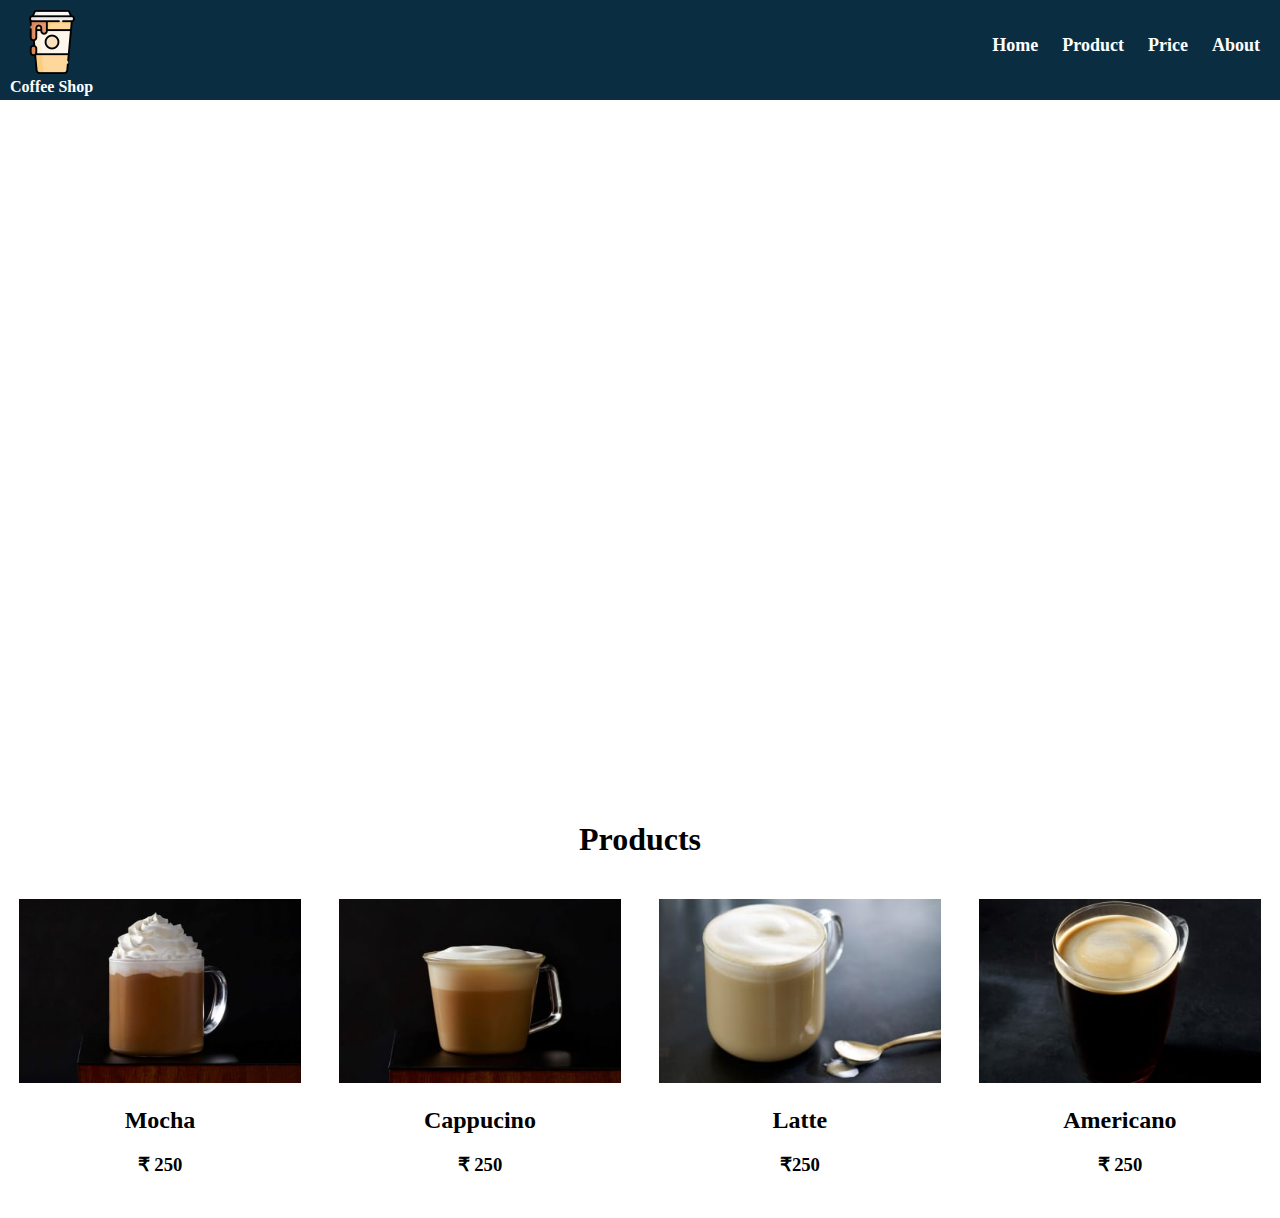
<file: index.html>
<!DOCTYPE html>
<html> 
<head>
<title>Coffee Shop</title>
<link rel="stylesheet" type="text/css" href="coffee.css">
<meta name="viewport" content="width=device-width,initial-scale=1.0">
</head>
<body>
  <div class="container">
	<header class="you">
		<div class="love">
			<img src="coffee-logo.png">
			<span class="me">Coffee Shop</span>
		</div>
		<nav class="yo">
			<a href="#">Home</a>
			<a href="#">Product</a>
			<a href="#">Price</a>
			<a href="#">About</a>
		</nav>
	</header>
 <div class="site-content">		
       <div class="image-content">
	      <h1 class="quote">Coffee is the best thing to douse the sunrise with</h1>
      </div>	
      <div class="card-list">
      	<h1 id="product">Products</h1>
      	<div class="card">
      		<img src="mocha.png">
      		<div>
      			<h2>Mocha</h2>
      			<h3>&#8377; 250</h3>
      		</div>
      	</div>
      	<div class="card">
      		<img src="Cappucino.png">
      		<div>
      			<h2>Cappucino</h2>
      			<h3>&#8377; 250</h3>
      		</div>
      	</div>
      	<div class="card">
      		<img src="latte.png">
      		<div>
      			<h2>Latte</h2>
      			<h3>&#8377;250</h3>
      		</div>
      	</div>
      	<div class="card">
      		<img src="Americano.png">
      		<div>
      			<h2>Americano</h2>
      			<h3>&#8377; 250</h3>
      		</div>
      	</div>
      </div>
      <script type="text/javascript" src="https://form.jotform.com/jsform/232744494468064"></script>
  </div>
 </div> 
</body>
</html>
</file>
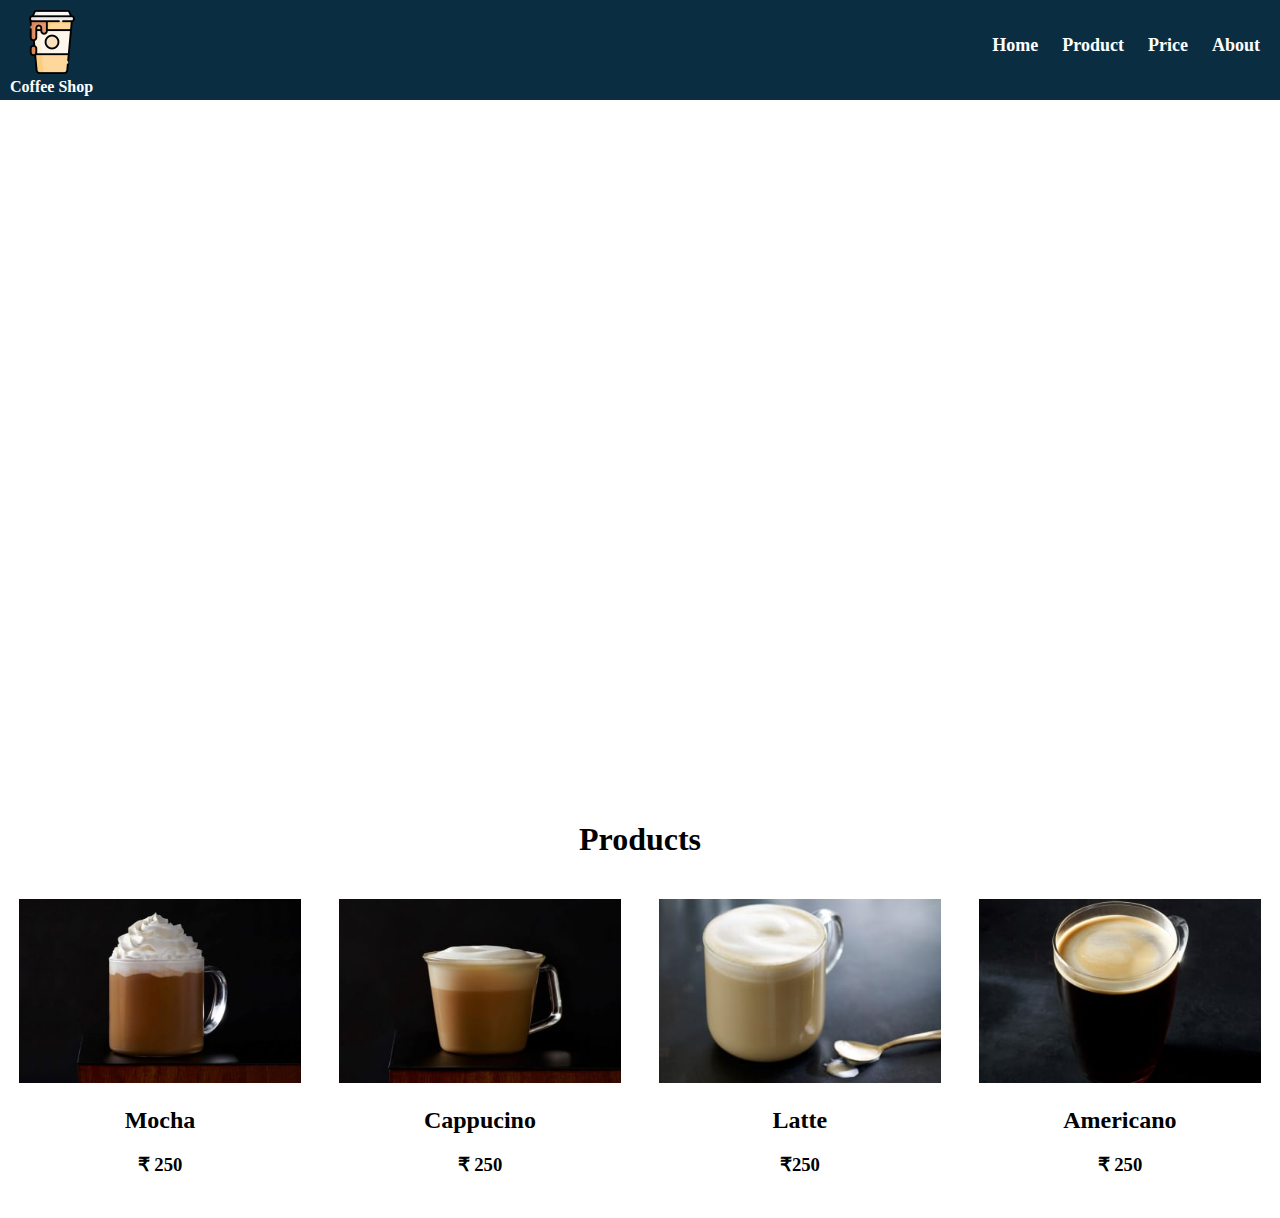
<file: coffee.html>
<!DOCTYPE html>
<html> 
<head>
<title>Coffee Shop</title>
<link rel="stylesheet" type="text/css" href="coffee.css">
<meta name="viewport" content="width=device-width,initial-scale=1.0">
</head>
<body>
  <div class="container">
	<header class="you">
		<div class="love">
			<img src="coffee-logo.png">
			<span class="me">Coffee Shop</span>
		</div>
		<nav class="yo">
			<a href="#">Home</a>
			<a href="#">Product</a>
			<a href="#">Price</a>
			<a href="#">About</a>
		</nav>
	</header>
 <div class="site-content">		
       <div class="image-content">
	      <h1 class="quote">Coffee is the best thing to douse the sunrise with</h1>
      </div>	
      <div class="card-list">
      	<h1 id="product">Products</h1>
      	<div class="card">
      		<img src="mocha.png">
      		<div>
      			<h2>Mocha</h2>
      			<h3>&#8377; 250</h3>
      		</div>
      	</div>
      	<div class="card">
      		<img src="Cappucino.png">
      		<div>
      			<h2>Cappucino</h2>
      			<h3>&#8377; 250</h3>
      		</div>
      	</div>
      	<div class="card">
      		<img src="latte.png">
      		<div>
      			<h2>Latte</h2>
      			<h3>&#8377;250</h3>
      		</div>
      	</div>
      	<div class="card">
      		<img src="Americano.png">
      		<div>
      			<h2>Americano</h2>
      			<h3>&#8377; 250</h3>
      		</div>
      	</div>
      </div>
      <script type="text/javascript" src="https://form.jotform.com/jsform/232744494468064"></script>
  </div>
 </div> 
</body>
</html>
</file>
<file: coffee.css>
body{
    margin:0px;
}
.you{
	position:fixed;
	left:0px;
	right:0px;
	height:100px;
	width:100%;
	background-color:#0a2d42;
	z-index: 100;
}
.love{
    height:100%;
    text-align:center;
    margin:10px;
    float:left;
}
.me{
   display:block;
   color:white;
   font-weight: bold;
   font-family: "Helvetica Neue"
}
.yo{
	float:right;
	height:100%;
}
.yo a{
	color:white;
	font-size:18px;
	font-weight:700;
	font-family:"Helvetica Neue";
	padding-right:20px;
	padding-top:12%;
	display:inline-block;
	text-decoration: none;
}
.site-content{
    position:absolute;
    top:78px;
    width:100%;
}
.image-content{
	background-image: url("https://cdn2.hubspot.net/hubfs/4801849/TechnoShots/assignment/background-image.jpg");
	height:700px;
	width:100%;
	text-align:center;
}
.quote{
     color:white;
     position:relative;
     top:10%;
}
.card-list{
	width:100%;
}
#product{
	text-align:center;
}
.card{
	width:22%;
	padding:1.5%;
	height:300px;
	float:left;
	text-align:center;
}
.card img{
	width:100%;
}
</file>
